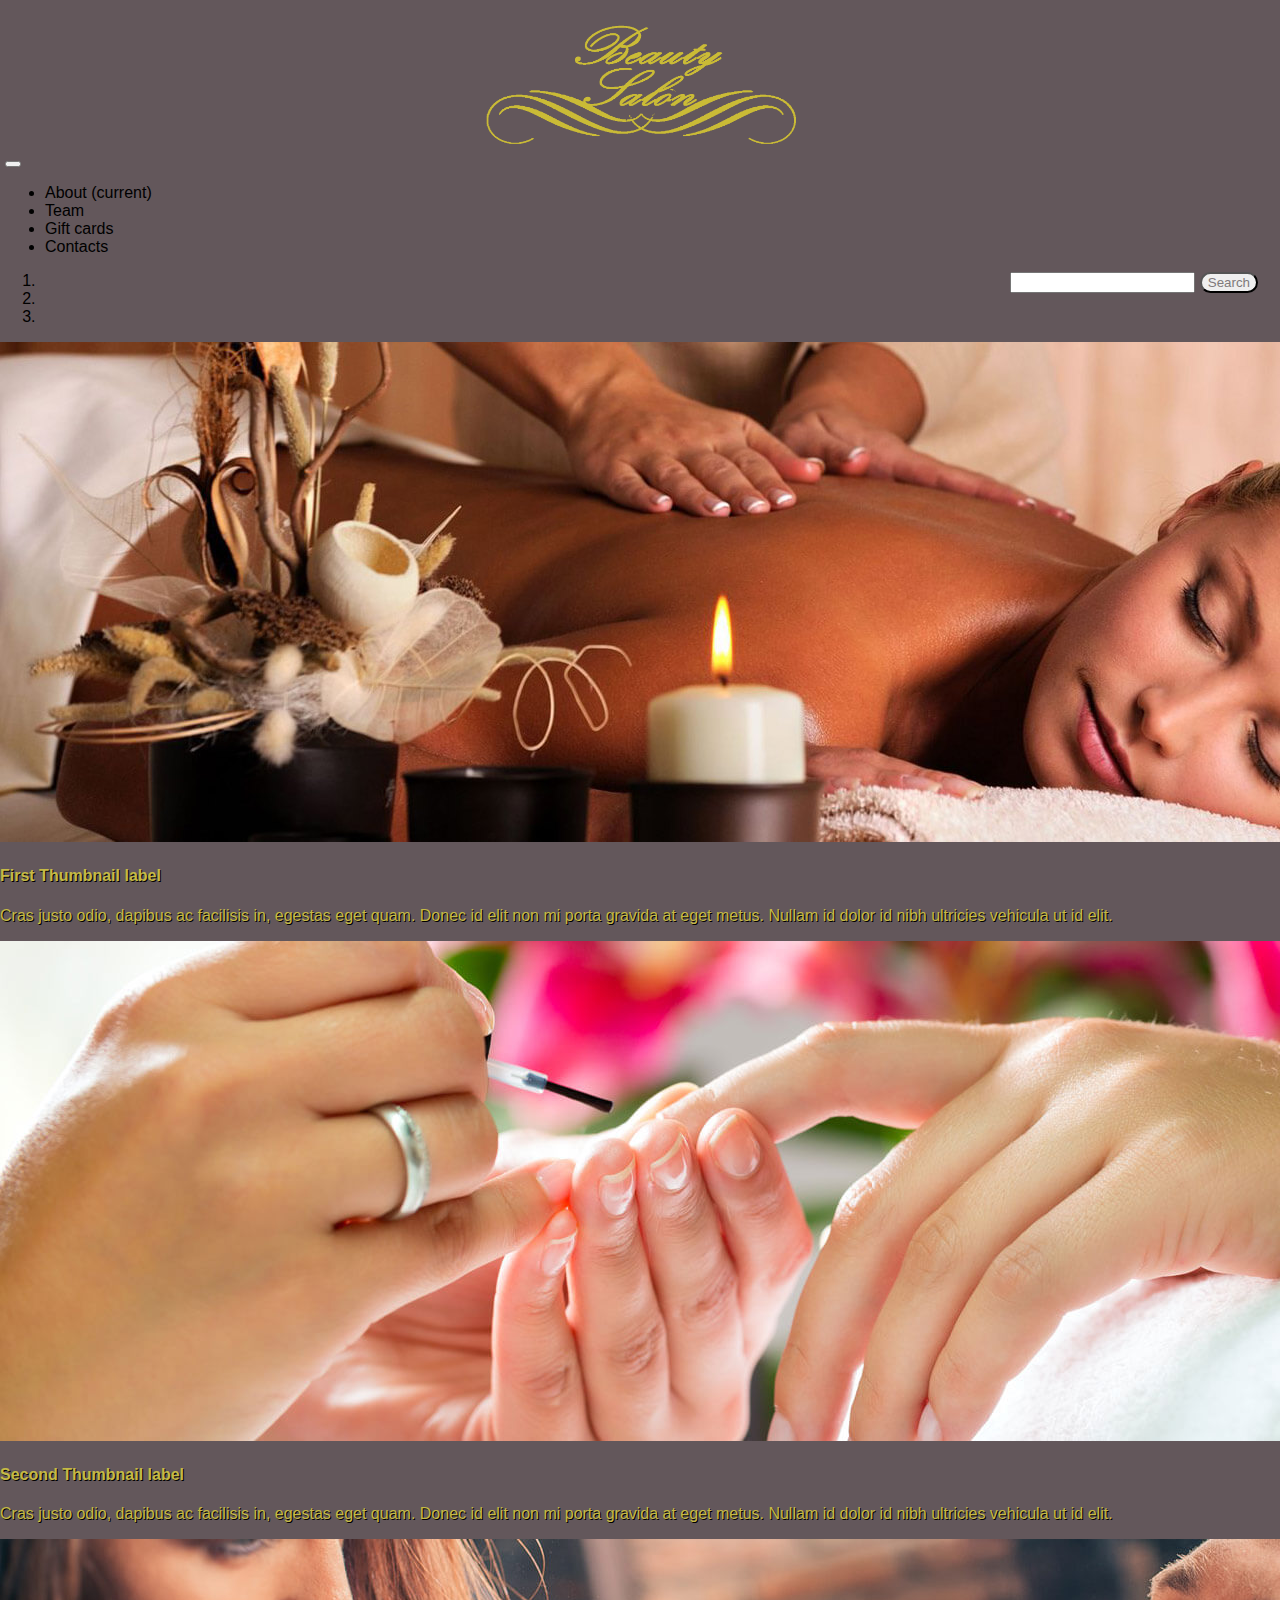
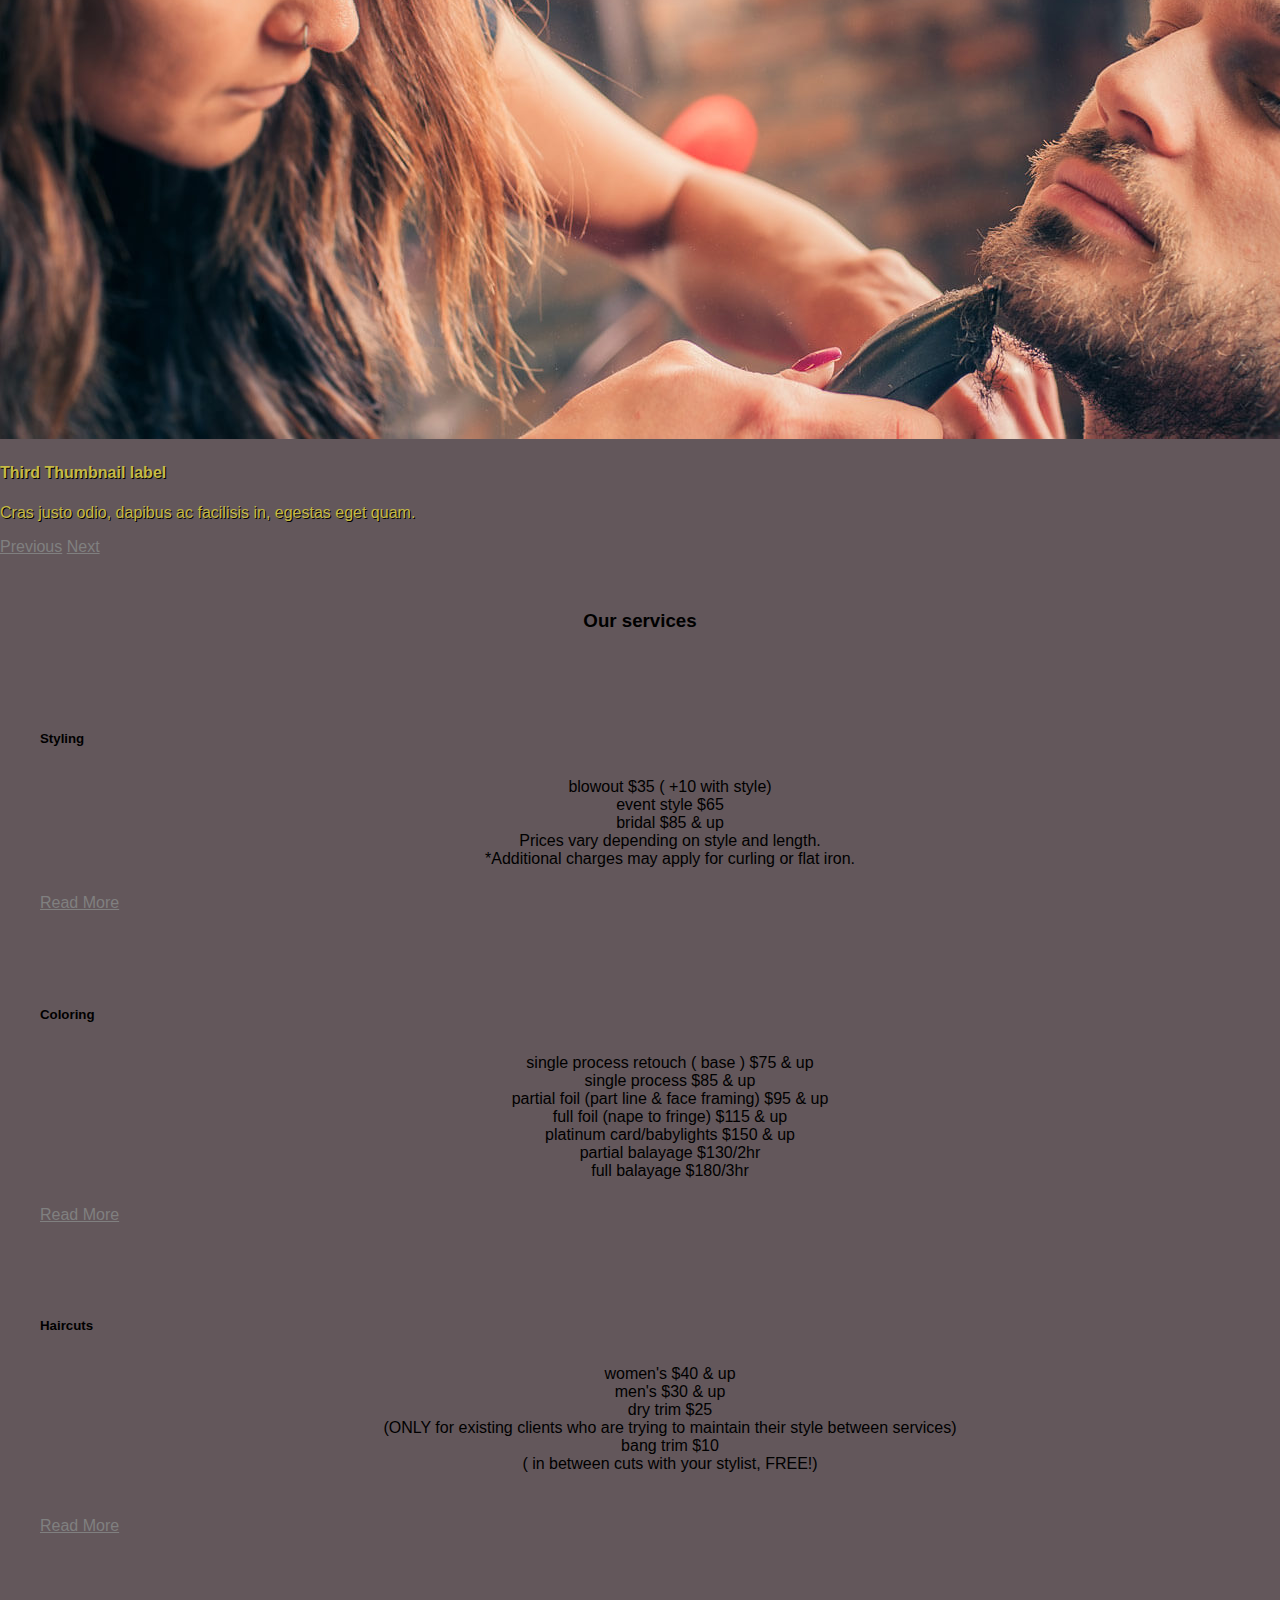
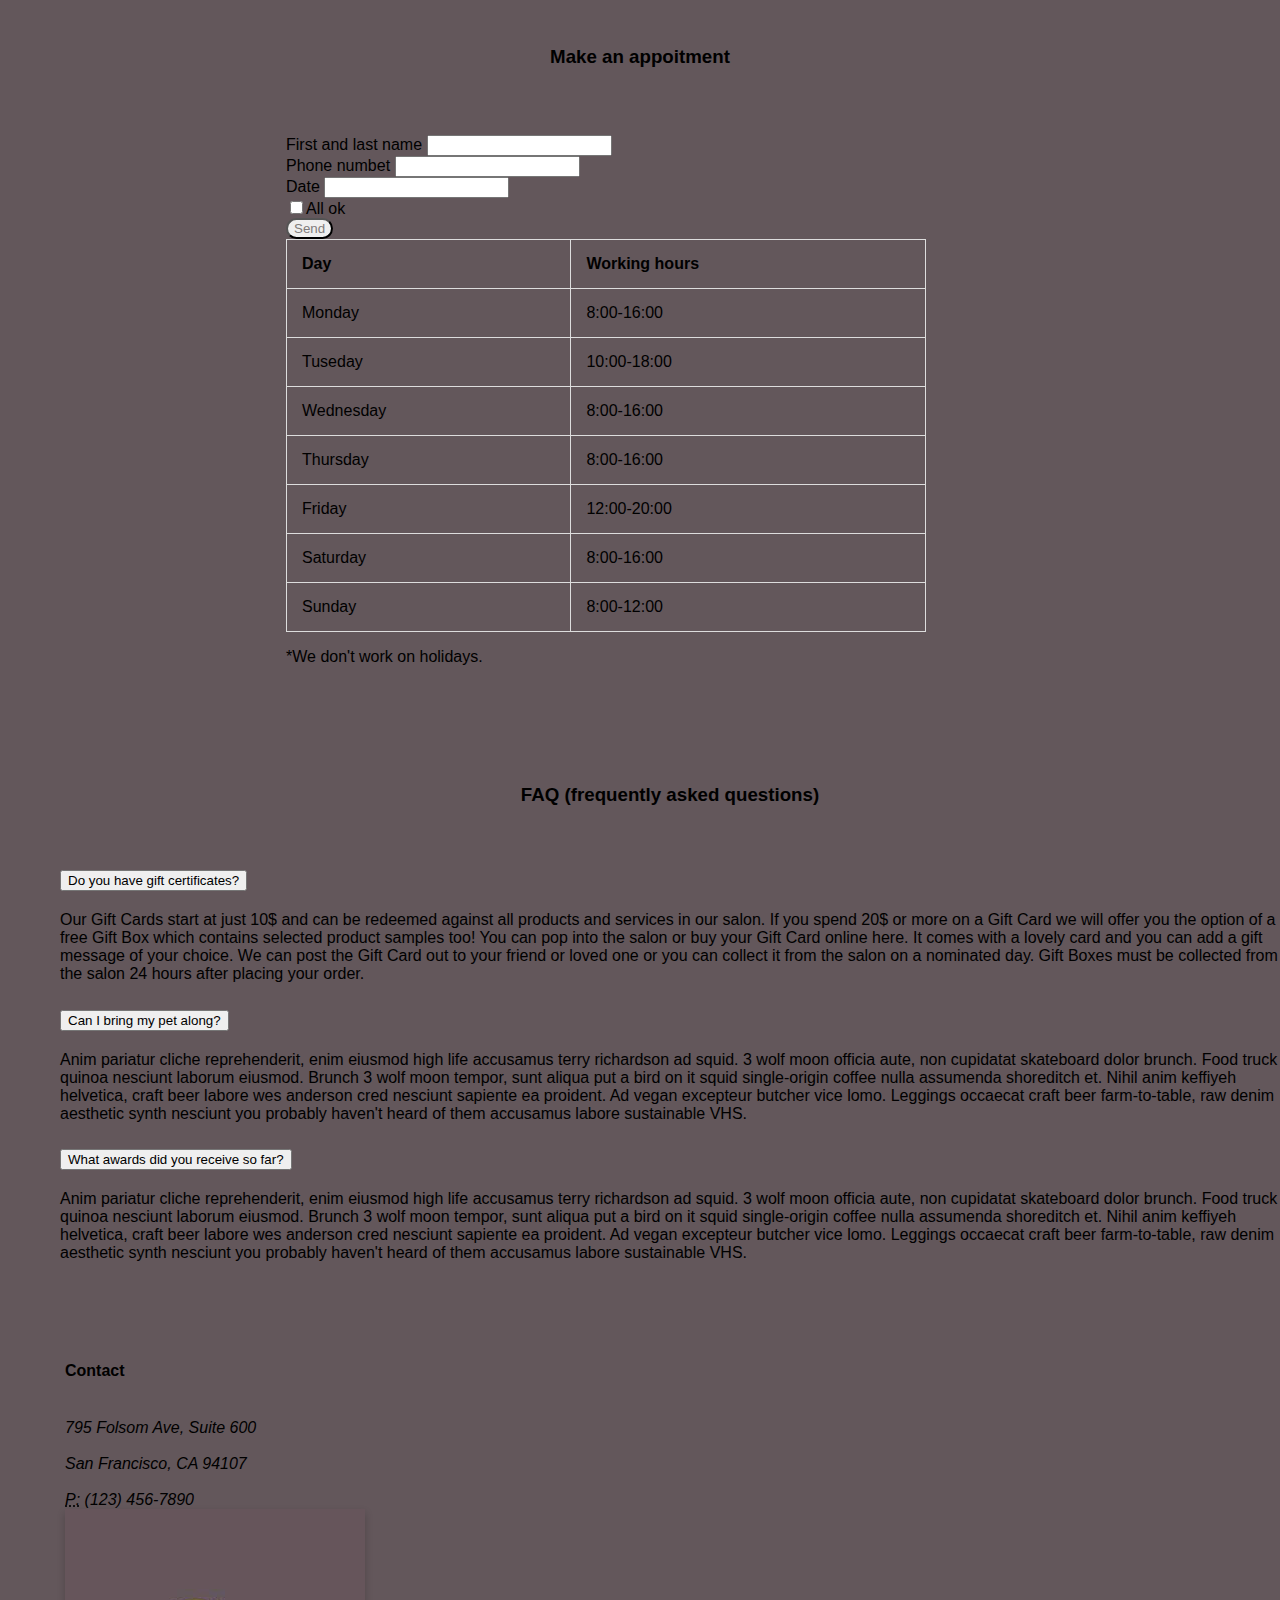
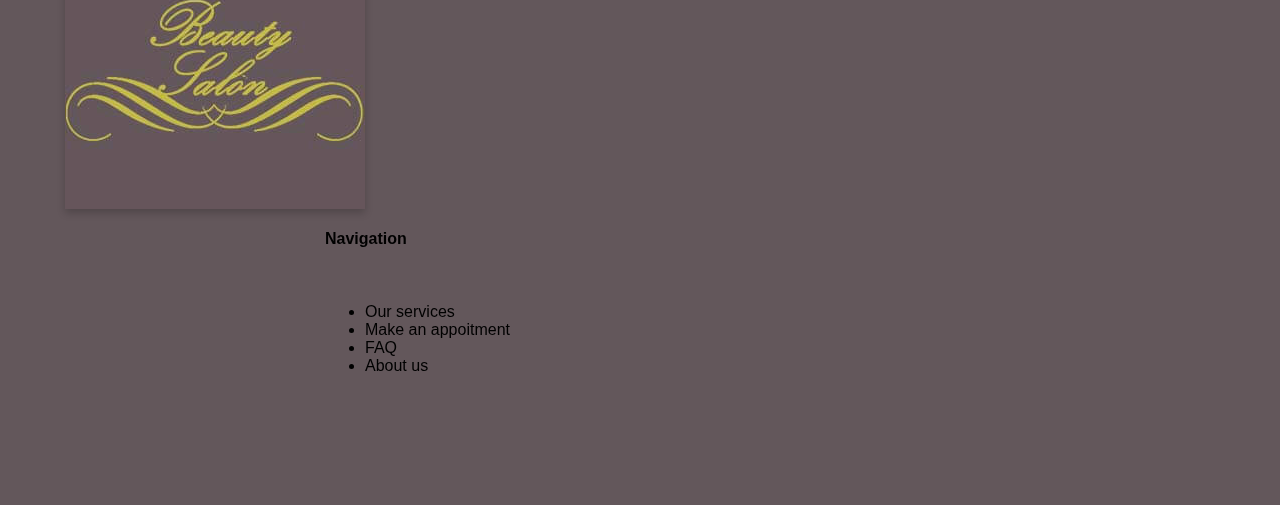
<file: index.html>
<!DOCTYPE html>
<html>

<head>

	<meta charset="utf-8">
	<meta name="description" content="account">
	<meta name="author" content="Sniedze Spele">
	<meta name="viewport" content="width=device-width, initial-scale=1, shrink-to-fit=no">

	<!-- Bootstrap CSS -->
	<link rel="stylesheet" href="https://stackpath.bootstrapcdn.com/bootstrap/4.1.3/css/bootstrap.min.css"
		integrity="sha384-MCw98/SFnGE8fJT3GXwEOngsV7Zt27NXFoaoApmYm81iuXoPkFOJwJ8ERdknLPMO" crossorigin="anonymous">
	<title>Hair salon</title>
	<link href="hair.style.css" rel="stylesheet" type="text/css">
	<link rel="stylesheet" href="https://use.fontawesome.com/releases/v5.6.3/css/all.css"
		integrity="sha384-UHRtZLI+pbxtHCWp1t77Bi1L4ZtiqrqD80Kn4Z8NTSRyMA2Fd33n5dQ8lWUE00s/" crossorigin="anonymous">
</head>

<body>
	<div class="container-fluid">
		<div class="col-md-12">
			<img class="logo" alt="Bootstrap Image Preview" src="beauty.png">
		</div>
		<nav class="navbar navbar-expand-lg navbar-light bg-light navbar-dark bg-dark">

			<button class="navbar-toggler" type="button" data-toggle="collapse"
				data-target="#bs-example-navbar-collapse-1">
				<span class="navbar-toggler-icon"></span>
			</button>
			<div class="collapse navbar-collapse" id="bs-example-navbar-collapse-1">
				<ul class="navbar-nav">
					<li class="nav-item active">
						<a class="nav-link" href="#">About <span class="sr-only">(current)</span></a>
					</li>
					<li class="nav-item">
						<a class="nav-link" href="#">Team</a>
					</li>
					</li>
					<li class="nav-item">
						<a class="nav-link" href="#">Gift cards</a>
					</li>
					</li>
					<li class="nav-item">
						<a class="nav-link" href="#">Contacts</a>
					</li>
					</li>
				</ul>
				<form class="form-inline">
					<input class="form-control mr-sm-2" type="text" />
					<button class="search-btn" type="submit">
						Search
					</button>
				</form>

				<ul class="navbar-nav ml-md-auto">
			</div>
			</li>
			</ul>
	</div>
	</nav>
	</div>
	</div>
	<div class="col-md-12">
		<div class="carousel slide" id="carousel-574631">
			<ol class="carousel-indicators">
				<li data-slide-to="0" data-target="#carousel-574631">
				</li>
				<li data-slide-to="1" data-target="#carousel-574631">
				</li>
				<li data-slide-to="2" data-target="#carousel-574631" class="active">
				</li>
			</ol>
			<div class="carousel-inner">
				<div class="carousel-item">
					<img class="d-block w-100" alt="Carousel Bootstrap First" src="body.jpg" />
					<div class="carousel-caption">
						<h4>
							First Thumbnail label
						</h4>
						<p>
							Cras justo odio, dapibus ac facilisis in, egestas eget quam. Donec id elit non mi porta
							gravida at eget metus. Nullam id dolor id nibh ultricies vehicula ut id elit.
						</p>
					</div>
				</div>
				<div class="carousel-item">
					<img class="d-block w-100" alt="Carousel Bootstrap Second" src="nail.jpg" />
					<div class="carousel-caption">
						<h4>
							Second Thumbnail label
						</h4>
						<p>
							Cras justo odio, dapibus ac facilisis in, egestas eget quam. Donec id elit non mi porta
							gravida at eget metus. Nullam id dolor id nibh ultricies vehicula ut id elit.
						</p>
					</div>
				</div>
				<div class="carousel-item active">
					<img class="d-block w-100" alt="Carousel Bootstrap Third" src="hair.jpg" />
					<div class="carousel-caption">
						<h4>
							Third Thumbnail label
						</h4>
						<p>
							Cras justo odio, dapibus ac facilisis in, egestas eget quam.
						</p>
					</div>
				</div>
			</div> <a class="carousel-control-prev" href="#carousel-574631" data-slide="prev"><span
					class="carousel-control-prev-icon"></span> <span class="sr-only">Previous</span></a> <a
				class="carousel-control-next" href="#carousel-574631" data-slide="next"><span
					class="carousel-control-next-icon"></span> <span class="sr-only">Next</span></a>
		</div>
		<br><br>
		<h3 align="center">Our services</h3><br>
		<div class="row">
			<div class="col-md-4">
				<div class="card">
					<div class="card-block">
						<h5 class="card-title">
							Styling
						</h5>
						<p class="card-text">
							blowout $35 ( +10 with style)<br>
							event style $65<br>
							bridal $85 & up<br>
							Prices vary depending on style and length.<br>

							*Additional charges may apply for curling or flat iron.<br>
						</p>
						<p>
							<a class="btn" href="#">Read More</a>
						</p>
					</div>
				</div>
			</div>
			<br><br>
			<div class="col-md-4">
				<div class="card">
					<div class="card-block">
						<h5 class="card-title">
							Coloring
						</h5>
						<p class="card-text">
							single process retouch ( base ) $75 & up<br>
							single process $85 & up<br>
							partial foil (part line & face framing) $95 & up<br>
							full foil (nape to fringe) $115 & up<br>
							platinum card/babylights $150 & up<br>
							partial balayage $130/2hr<br>
							full balayage $180/3hr<br>
						</p>
						<p>
							<a class="btn" href="#">Read More</a>
						</p>
					</div>
				</div>
			</div>
			<br><br>
			<div class="col-md-4">
				<div class="card">
					<div class="card-block">
						<h5 class="card-title">
							Haircuts
						</h5>
						<p class="card-text">
							women's $40 & up<br>
							men's $30 & up<br>
							dry trim $25 <br>
							(ONLY for existing clients who are trying to maintain their style between services)<br>
							bang trim $10<br>
							( in between cuts with your stylist, FREE!)<br><br>
						</p>
						<p>
							<a class="btn" href="#">Read More</a>
						</p>
					</div>
				</div>
			</div>
		</div>
	</div>
	</div>
	<br><br>
	<h3 align="center">Make an appoitment</h3>
	<br>
	<div class="row">
		<div class="col-md-6">
			<form role="form">
				<div class="form-group" <label for="Name">
					First and last name
					</label>
					<input type="email" class="form-control" id="exampleInputEmail1" />
				</div>
				<div class="form-group">

					<label for="exampleInputPassword1">
						Phone numbet
					</label>
					<input type="password" class="form-control" id="exampleInputPassword1" />
				</div>
				<div class="form-group">
					<label for="exampleInputPassword1">
						Date
					</label>
					<input type="password" class="form-control" id="exampleInputPassword1" />
				</div>

				<div class="checkbox">

					<label class="check">
						<input type="checkbox" />All ok
					</label>
				</div>
				<button type="submit" class="send-btn">
					Send
				</button>
			</form>
		</div>
		<div class="col-md-6">
			<table>
				<tr>
					<th>Day</th>
					<th>Working hours</th>
				</tr>
				<tr>
					<td>Monday</td>
					<td>8:00-16:00</td>
				</tr>
				<tr>
					<td>Tuseday</td>
					<td>10:00-18:00</td>
				</tr>
				<tr>
					<td>Wednesday</td>
					<td>8:00-16:00</td>
				</tr>
				<tr>
					<td>Thursday</td>
					<td>8:00-16:00</td>
				</tr>
				<tr>
					<td>Friday</td>
					<td>12:00-20:00</td>
				</tr>
				<tr>
					<td>Saturday</td>
					<td>8:00-16:00</td>
				</tr>
				<tr>
					<td>Sunday</td>
					<td>8:00-12:00</td>
				</tr>

			</table>
			<div class="ps">
				<p>*We don't work on holidays.</p>
				<br>
			</div>
		</div>
		<br><br>
		<div class="accordion" id="accordionExample">
			<h3 align="center">FAQ (frequently asked questions)</h3>
			<br>
			<div class="card">
				<div class="card-header" id="headingOne">
					<h2 class="mb-0">
						<button class="btn btn-link" type="button" data-toggle="collapse" data-target="#collapseOne"
							aria-expanded="true" aria-controls="collapseOne">
							Do you have gift certificates?
						</button>
					</h2>
				</div>

				<div id="collapseOne" class="collapse show" aria-labelledby="headingOne"
					data-parent="#accordionExample">
					<div class="card-body">
						Our Gift Cards start at just 10$ and can be redeemed against all products and services in our
						salon.

						If you spend 20$ or more on a Gift Card we will offer you the option of a free Gift Box which
						contains selected product samples too!

						You can pop into the salon or buy your Gift Card online here. It comes with a lovely card and
						you can add a gift message of your choice.

						We can post the Gift Card out to your friend or loved one or you can collect it from the salon
						on a nominated day. Gift Boxes must be collected from the salon 24 hours after placing your
						order.
					</div>
				</div>
			</div>
			<div class="card">
				<div class="card-header" id="headingTwo">
					<h2 class="mb-0">
						<button class="btn btn-link collapsed" type="button" data-toggle="collapse"
							data-target="#collapseTwo" aria-expanded="false" aria-controls="collapseTwo">
							Can I bring my pet along?
						</button>
					</h2>
				</div>
				<div id="collapseTwo" class="collapse" aria-labelledby="headingTwo" data-parent="#accordionExample">
					<div class="card-body">
						Anim pariatur cliche reprehenderit, enim eiusmod high life accusamus terry richardson ad squid.
						3 wolf moon officia aute, non cupidatat skateboard dolor brunch. Food truck quinoa nesciunt
						laborum eiusmod. Brunch 3 wolf moon tempor, sunt aliqua put a bird on it squid single-origin
						coffee nulla assumenda shoreditch et. Nihil anim keffiyeh helvetica, craft beer labore wes
						anderson cred nesciunt sapiente ea proident. Ad vegan excepteur butcher vice lomo. Leggings
						occaecat craft beer farm-to-table, raw denim aesthetic synth nesciunt you probably haven't heard
						of them accusamus labore sustainable VHS.
					</div>
				</div>
			</div>
			<div class="card">
				<div class="card-header" id="headingThree">
					<h2 class="mb-0">
						<button class="btn btn-link collapsed" type="button" data-toggle="collapse"
							data-target="#collapseThree" aria-expanded="false" aria-controls="collapseThree">
							What awards did you receive so far?
						</button>
					</h2>
				</div>
				<div id="collapseThree" class="collapse" aria-labelledby="headingThree" data-parent="#accordionExample">
					<div class="card-body">
						Anim pariatur cliche reprehenderit, enim eiusmod high life accusamus terry richardson ad squid.
						3 wolf moon officia aute, non cupidatat skateboard dolor brunch. Food truck quinoa nesciunt
						laborum eiusmod. Brunch 3 wolf moon tempor, sunt aliqua put a bird on it squid single-origin
						coffee nulla assumenda shoreditch et. Nihil anim keffiyeh helvetica, craft beer labore wes
						anderson cred nesciunt sapiente ea proident. Ad vegan excepteur butcher vice lomo. Leggings
						occaecat craft beer farm-to-table, raw denim aesthetic synth nesciunt you probably haven't heard
						of them accusamus labore sustainable VHS.
					</div>
				</div>
			</div>
			<br>
		</div>

		<div class="container-fluid">
			<div class="row">
				<div class="col-md-4">
					<h4>Contact</h4>

					<address>
						<br /> 795 Folsom Ave, Suite 600<br /><br> San Francisco, CA 94107<br /><br> <abbr
							title="Phone">P:</abbr> (123) 456-7890
					</address>
				</div>
				<div class="flip-card">
					<div class="flip-card-inner">
						<div class="flip-card-front">
							<img src="beauty.jpg" alt="logo" style="width:300px;height:300px;">
						</div>
						<br>
						<div class="flip-card-back">
							<h1>Your beauty</h1>
							<h2>Is our duty</h2>
						</div>
					</div>
				</div>
				<div class="col-md-4">
					<nav class="nbar-bottom">
						<h4>Navigation</h4>
						<br>
						<ul class="navbar-nav">
							<li class="nav-item">
								<a class="nav-link" href="#">Our services</a>
							</li>
							<li class="nav-item">
								<a class="nav-link" href="#">Make an appoitment</a>
							</li>
							<li class="nav-item">
								<a class="nav-link" href="#">FAQ</a>
							<li class="nav-item">
								<a class="nav-link" href="#">About us</a>
							</li>
							</li>
						</ul>
					</nav>
				</div>

			</div>
			<br><br><br>
		</div>

		<!-- Optional JavaScript -->
		<!-- jQuery first, then Popper.js, then Bootstrap JS -->
		<script src="https://code.jquery.com/jquery-3.3.1.slim.min.js"
			integrity="sha384-q8i/X+965DzO0rT7abK41JStQIAqVgRVzpbzo5smXKp4YfRvH+8abtTE1Pi6jizo"
			crossorigin="anonymous"></script>
		<script src="https://cdnjs.cloudflare.com/ajax/libs/popper.js/1.14.3/umd/popper.min.js"
			integrity="sha384-ZMP7rVo3mIykV+2+9J3UJ46jBk0WLaUAdn689aCwoqbBJiSnjAK/l8WvCWPIPm49"
			crossorigin="anonymous"></script>
		<script src="https://stackpath.bootstrapcdn.com/bootstrap/4.1.3/js/bootstrap.min.js"
			integrity="sha384-ChfqqxuZUCnJSK3+MXmPNIyE6ZbWh2IMqE241rYiqJxyMiZ6OW/JmZQ5stwEULTy"
			crossorigin="anonymous"></script>
</body>

</html>
</file>
<file: hair.style.css>
.logo{
    	height: 150px;
  width: 350px;
  display: block;
  margin-left: auto;
  margin-right: auto;
}
    body{
    	background-color: #63575b;
    margin:0px;
    font-family: Impact, Helvetica, Arial;
    }
    .search-btn{
    	color: #7f7b7b;
    	border-radius: 12px;

    }
    .form-inline{
    	 position: absolute;
  right: 22px;
    }
    .row{
    width: 100%;
    margin-right: 0px;
    margin-left: 0px;
    }
    .container-fluid{
    	padding-left: 5px;
    	padding-right: 5px;
    }
    i{
    	font-size:36px;
    }
    
    .name{
    	display: block;
    width: 100%;
    height: calc(2.25rem + 2px);
    padding: .375rem .75rem;
    font-size: 1rem;
    line-height: 1.5;
    color: #495057;
    background-color: #fff;
    background-clip: padding-box;
    border: 1px solid #ced4da;
    border-radius: .25rem;
    transition: border-color .15s ease-in-out,box-shadow .15s ease-in-out;
    }
   
    table, td, th {  
  border: 1px solid #ddd;
  text-align: left;
}

table {
  border-collapse: collapse;
  width: 100%;
}

th, td {
  padding: 15px;
}

.flip-card {
  background-color: transparent;
  width: 300px;
  height: 300px;
  perspective: 1000px;
}

.flip-card-inner {
  position: relative;
  width: 100%;
  height: 100%;
  text-align: center;
  transition: transform 0.6s;
  transform-style: preserve-3d;
  box-shadow: 0 4px 8px 0 rgba(0,0,0,0.2);
}

.flip-card:hover .flip-card-inner {
  transform: rotateY(180deg);
}

.flip-card-front, .flip-card-back {
  position: absolute;
  width: 100%;
  height: 100%;
  backface-visibility: hidden;
}

.flip-card-front {
  background-color: #63575b;
  color: black;
  z-index: 2;
}

.flip-card-back {
  background-color: #63575b;
  color: white;
  transform: rotateY(180deg);
  z-index: 1;
}
.card-text{
	text-align: center;
	padding: 10px;
}
.send-btn {
color: #7f7b7b;
    	border-radius: 12px;
    	position: relative;
    	left: 20%;
}
    	table{
  width: 50%;
}
.form-group{
  	width: 50%;
  	position: relative;
  	left: 20%;
  }
  table{
  	position: relative;
  	left: 20%;
  }
  	.ps{
  		position: relative;
  	left: 20%;
  }
  	.check {
  		position: relative;
  	left: 20%;
  }
  	.nav-link{
  		color: black;
  text-decoration: none;
  display: block;
  	}

.nbar-bottom{
	background-color: none;
	position: relative;
	padding-left: 60px;
	margin-left: 200px;
}
.flip-card-back{
	background-color: #63575b;
	padding: 50px;
}
.card-block{
	padding: 10px;
}
a{
	color: grey;
}
.accordion{
	padding: 30px;
}
.row{
	padding: 30px;
}
.carousel-caption{
	color: #c5ba45;
	text-shadow: 1px 1px black;
}
</file>
